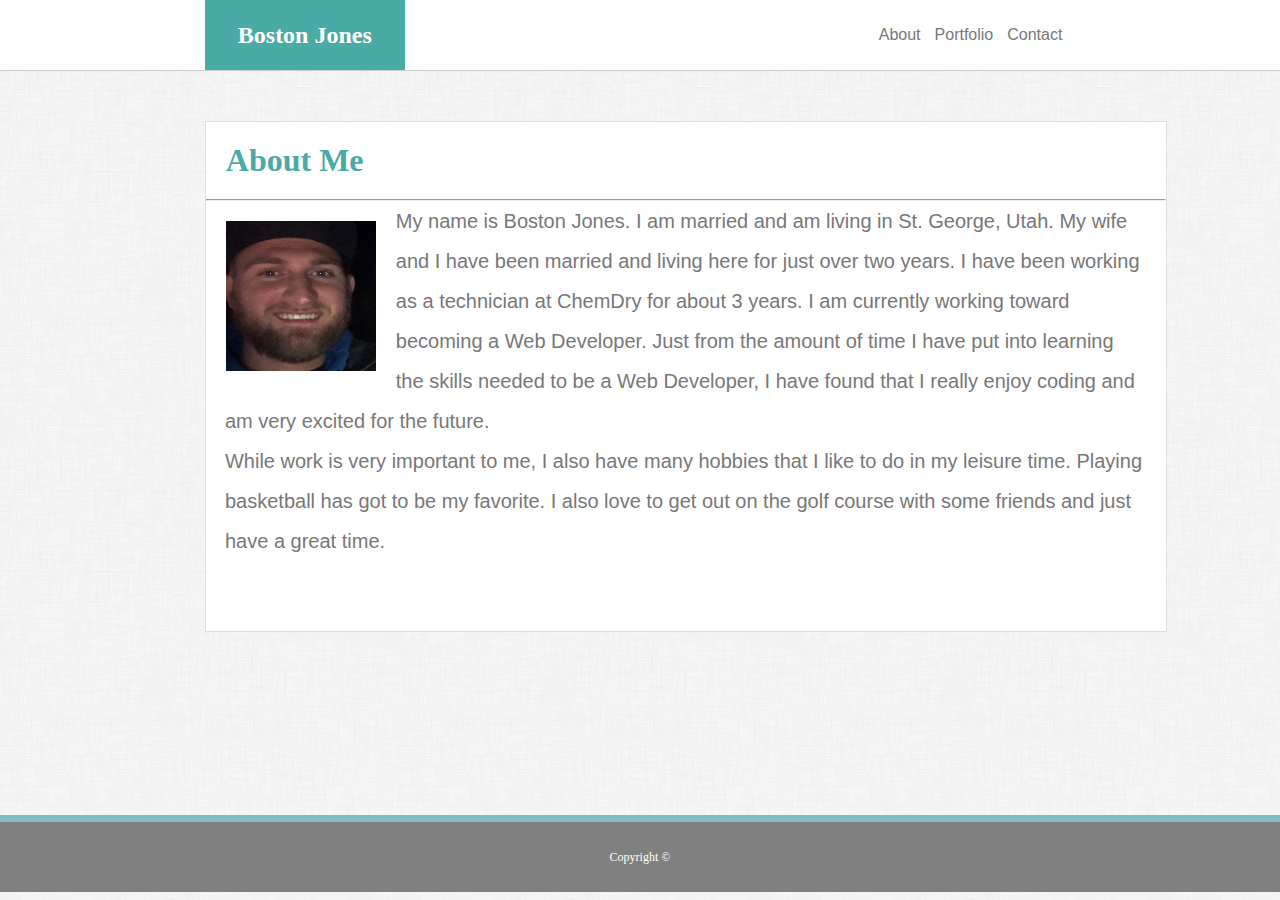
<file: index.html>
<!DOCTYPE html>
<html lang="en">

<head>
    <meta charset="UTF-8">
    <meta name="viewport" content="width=device-width, initial-scale=1.0">
    <meta http-equiv="X-UA-Compatible" content="ie=edge">
    <meta name="viewport" content="width=device-width, initial-scale=1.0">
    <link rel="stylesheet" type="text/css" href="./assets/css/style.css">
    <title>About Me</title>
</head>

<body>
    <header>
        <div id="name"><strong>Boston Jones</strong></div>
        <div></div>
        <ul class="links">

        <li><a href="index.html">About</a></li>
        <li><a href="portfolio.html">Portfolio</a></li>
        <li><a href="contact.html">Contact</a></li>

        </ul>
    </header>
    <div class="container">
        <div class="main">
            <h1>About Me</h1>
            <hr>
            <img src="assets/images/boston.jpeg" id="bioPic">
            <p>My name is Boston Jones. I am married and am living in St. George, Utah. My wife and
                I have been married and living here for just over two years. I have been working as
                a technician at ChemDry for about 3 years. I am currently working toward becoming a 
                Web Developer. Just from the amount of time I have put into learning the skills needed
                to be a Web Developer, I have found that I really enjoy coding and am very excited for 
                the future.
            </p>
            <div></div>
            <p>While work is very important to me, I also have many hobbies that I like to do in my
                leisure time. Playing basketball has got to be my favorite. I also love to get out on
                the golf course with some friends and just have a great time.
            </p>
        </div>
    </div>
    <footer id="footer">
            Copyright &#169;
    </footer>
</body>
<div></div>


</html>
</file>
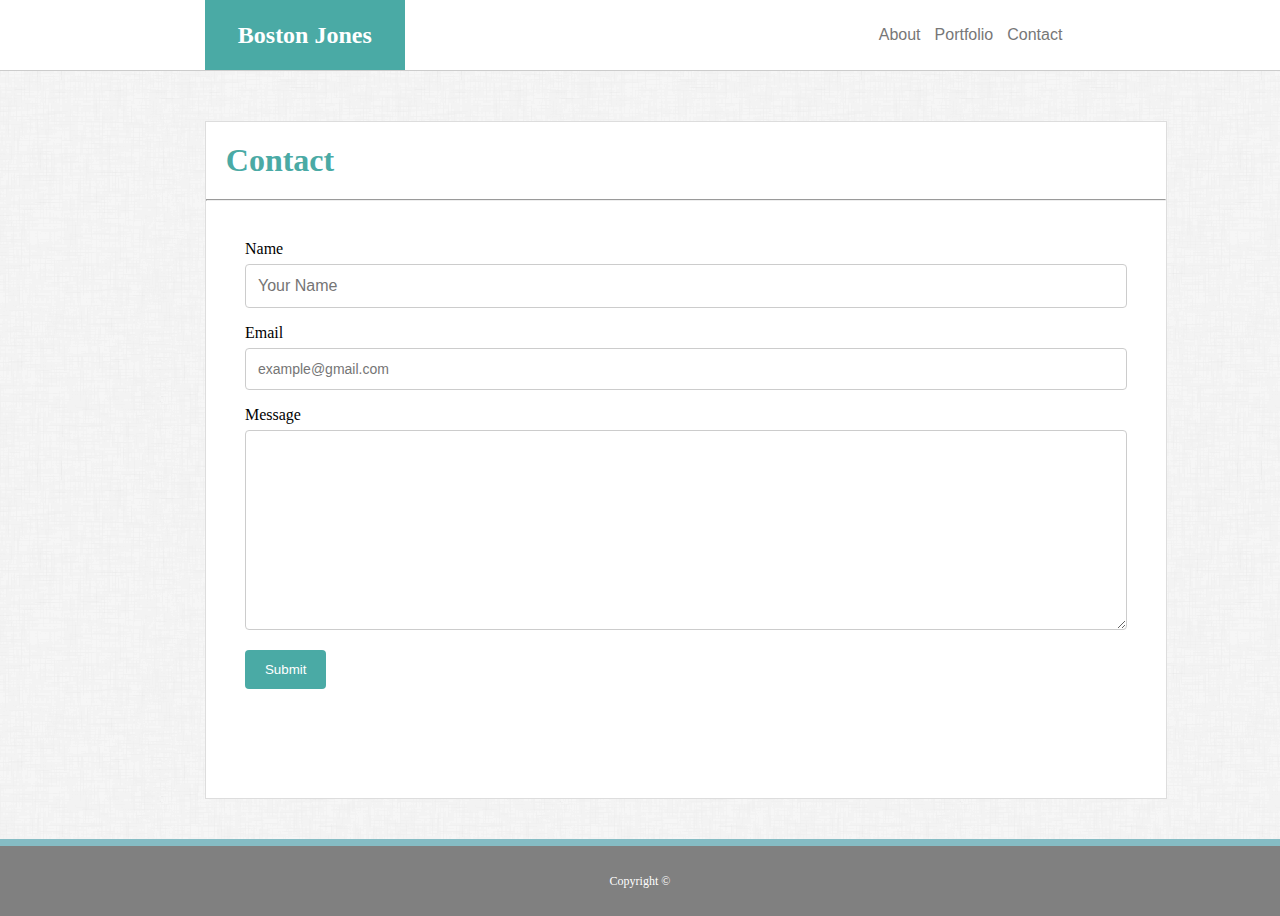
<file: contact.html>
<!DOCTYPE html>
<html lang="en">

<head>
    <meta charset="UTF-8">
    <meta name="viewport" content="width=device-width, initial-scale=1.0">
    <meta http-equiv="X-UA-Compatible" content="ie=edge">
    <meta name="viewport" content="width=device-width, initial-scale=1.0">
    <link rel="stylesheet" type="text/css" href="./assets/css/style.css">
    <title>Contact</title>
</head>

<body>
    <header>
        <div id="name"><strong>Boston Jones</strong></div>
        <div></div>
        <ul class="links">

            <li><a href="index.html">About</a></li>
            <li><a href="portfolio.html">Portfolio</a></li>
            <li><a href="contact.html">Contact</a></li>

        </ul>
    </header>
    <div class="container">
        <div class="main">
                <h1>Contact</h1>
                <hr>
            <div class="contain">
                <form action="action_page.php">

                    <label for="Name">Name</label>
                    <input type="text" id="cname" name="cname" placeholder="Your Name" style="font-size: 16px; font-family: 'Arial', 'Helvetica Neue', Helvetica, sans-serif;" >

                    <label for="email">Email</label>
                    <input type="text" id="email" name="email" placeholder="example@gmail.com" style="font-size: 14px; font-family: 'Arial', 'Helvetica Neue', Helvetica, sans-serif;" >

                    <label for="message">Message</label>
                    <textarea id="message" name="message"  style="height:200px"></textarea>

                    <input type="submit" value="Submit">

                </form>
                </div>
        </div>
    </div>
    <footer id="footer">
        Copyright &#169;
    </footer>
</body>
<div></div>


</html>
</file>
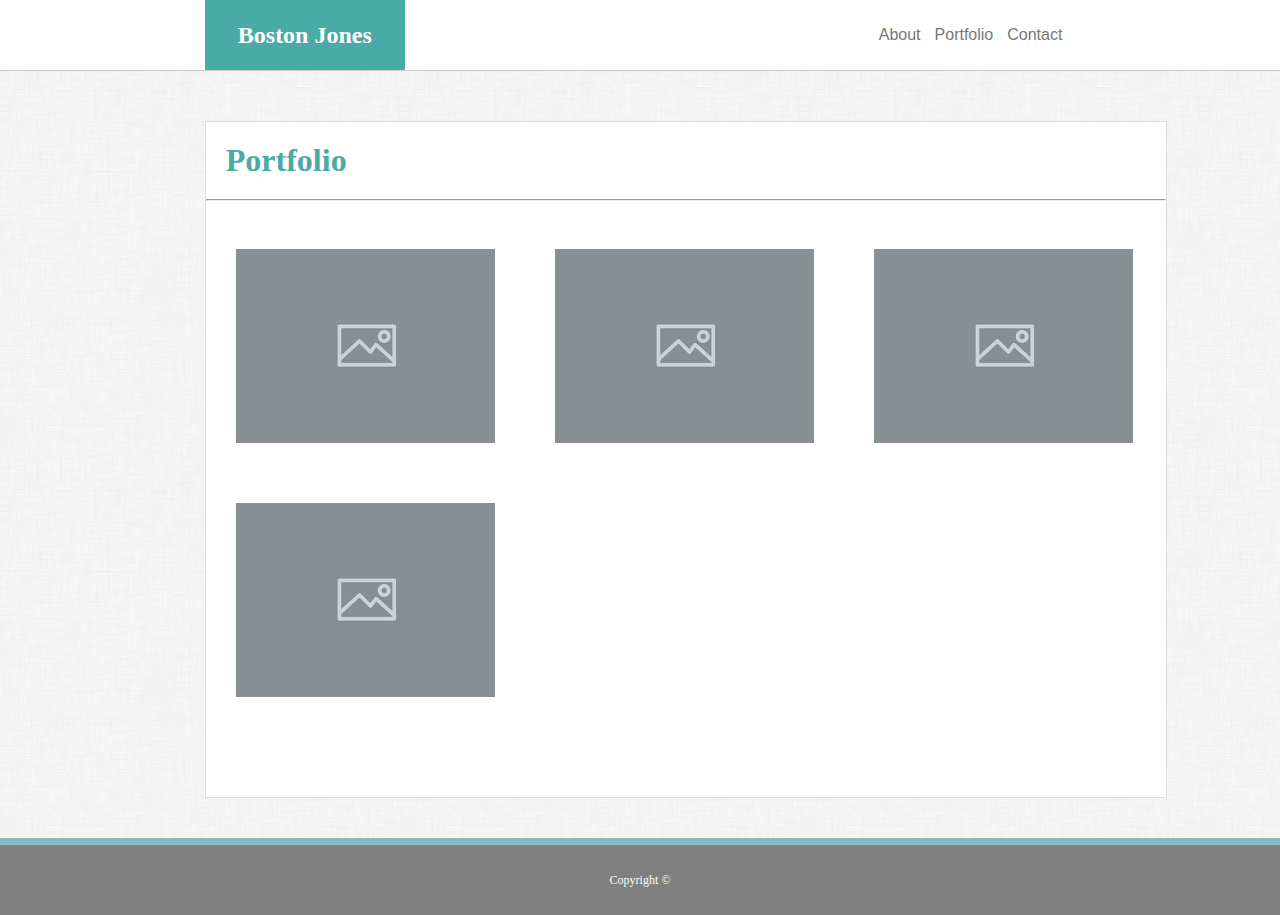
<file: portfolio.html>
<!DOCTYPE html>
<html lang="en">

<head>
    <meta charset="UTF-8">
    <meta name="viewport" content="width=device-width, initial-scale=1.0">
    <meta http-equiv="X-UA-Compatible" content="ie=edge">
    <meta name="viewport" content="width=device-width, initial-scale=1.0">
    <link rel="stylesheet" type="text/css" href="./assets/css/style.css">
    <title>Portfolio</title>
</head>

<body>
    <header>
        <div id="name"><strong>Boston Jones</strong></div>
        <div></div>
        <ul class="links">

        <li><a href="index.html">About</a></li>
        <li><a href="portfolio.html">Portfolio</a></li>
        <li><a href="contact.html">Contact</a></li>

        </ul>
    </header>
    <div class="container">
        <div class="main">
                <h1>Portfolio</h1>
                <hr>
                <div class="portPics">
                    <div class="pics">
                        <img src="assets/images/placeholder.png" alt="placeholder1">
                    
                    </div>
                    <div class="pics">
                        <img src="assets/images/placeholder copy.png" alt="placeholder2">
                    
                    </div>
                    <div class="pics">
                        <img src="assets/images/placeholder copy 2.png" alt="placeholder3">
                    
                    </div>
                    <div class="pics">
                        <img src="assets/images/placeholder copy 2.png" alt="placeholder3">
                    
                    </div>
                </div> 
        </div>
    </div>
    <footer id="footer">
            Copyright &#169;
    </footer>
</body>
<div></div>


</html>
</file>
<file: assets/css/style.css>
*{
    margin: 0;
    padding: 0;
}
html, body{
    height: 95.1%;
}
h1{
    color: #4aaaa5;
    margin: 20px;
}
.container{
    min-height: 100%
}
.main{
    overflow: auto;
    padding-bottom: 70px;
    background-color: #ffffff;
    float: left;
    position: relative;
    left: 16%;
    right: 16%;
    top: 50px;
    border: 1.5px solid #dddddd;
    width: 960px;
    margin-bottom: 7%;

}
p{
    color: #777777;
    font-family: 'Arial', 'Helvetica Neue', Helvetica, sans-serif;
    line-height: 2;
    margin-right: 2%;
    margin-left: 2%;
    font-size: 20px;
}
header{
    background-color: #ffffff;
    border-bottom: 1.5px solid #cccccc;
    height: 70px;
    width: 100%;
}
.links{
    position: relative;
    float: right;
    line-height: 70px;
    margin-right: 17%;
}
.links li{
display: inline-block;
margin-left: 10px;
}
#name{
    color: #ffffff;
    background-color: #4aaaa5;
    float: left;
    height: 70px;
    width: 200px;
    margin-left: 16%;
    line-height: 70px;
    text-align: center;
    font-size: 24px;
    font-family: 'Georgia', Times, Times New Roman, serif;
}
img{
    float: left;
    margin: 30px;
}

#bioPic{
    height: 150px;
    width: 150px;
    margin: 20px;
}
.portPics{
    display: inline;
    height: 250px;
    width: 300px;
    text-align: center;
    margin: 30px;
}
.portpic img{
    margin: 30px;
}
a{
    text-decoration: none;
    color: #777777;
    font-family:'Arial', 'Helvetica Neue', Helvetica, sans-serif;
}
body{
    background-image: url(../images/dust_scratches.png)
}
footer {
    position: relative;
    background-color: grey;
    height: 70px;
    margin-top: -70px;
    clear: both;
    border-top: 7px solid #85bcc4;
    text-align: center;
    color: white;
    font-size: 12px;
    line-height: 70px;
}
hr{
    
}
input[type=text], select, textarea {
    width: 100%; 
    padding: 12px; 
    border: 1px solid #ccc; 
    border-radius: 4px;
    box-sizing: border-box; 
    margin-top: 6px; 
    margin-bottom: 16px; 
    resize: vertical 
  }
  
  
  input[type=submit] {
    background-color: #4aaaa5;
    color: white;
    padding: 12px 20px;
    border: none;
    border-radius: 4px;
    cursor: pointer;
  }
  .contain {
    border-radius: 5px;
    background-color: #ffffff;
    padding: 20px;
    margin: 2%;
  }
  li{
      position: relative;

  }
  .links a::before{
      content: '';
      display: block;
      height: 5px;
      width: 0%;
      background-color: #777777;
      position: absolute;
      transition: all ease-in-out 250ms;
  }
.links a:hover::before{
    width: 100%;
}
@media screen and (max-width: 980px){
    .main{
        width: 650px;
        left: 5%;
    }
    #name{
        margin-left: 5%;
        left: 5%;
    }
    .links{
        margin-right: 5%;
    }
}
@media screen and (max-width: 768px){
    .main{
        width: 718px;
        left: 3%;
    }
    #name{
        margin-left: 3%;
        margin-bottom: 7%;
    }
}
@media screen and (max-width: 640px){
  
    header{
        position: static;
        height: 140px;
    }
    .main{
        width: 600px;
        left: 3%;
    }
    footer{
        width: 100%
    }
    .links{
        margin-right: 35%;
    }
    #name{
        width: 100%;
        margin: 0%;
    }
}
</file>
